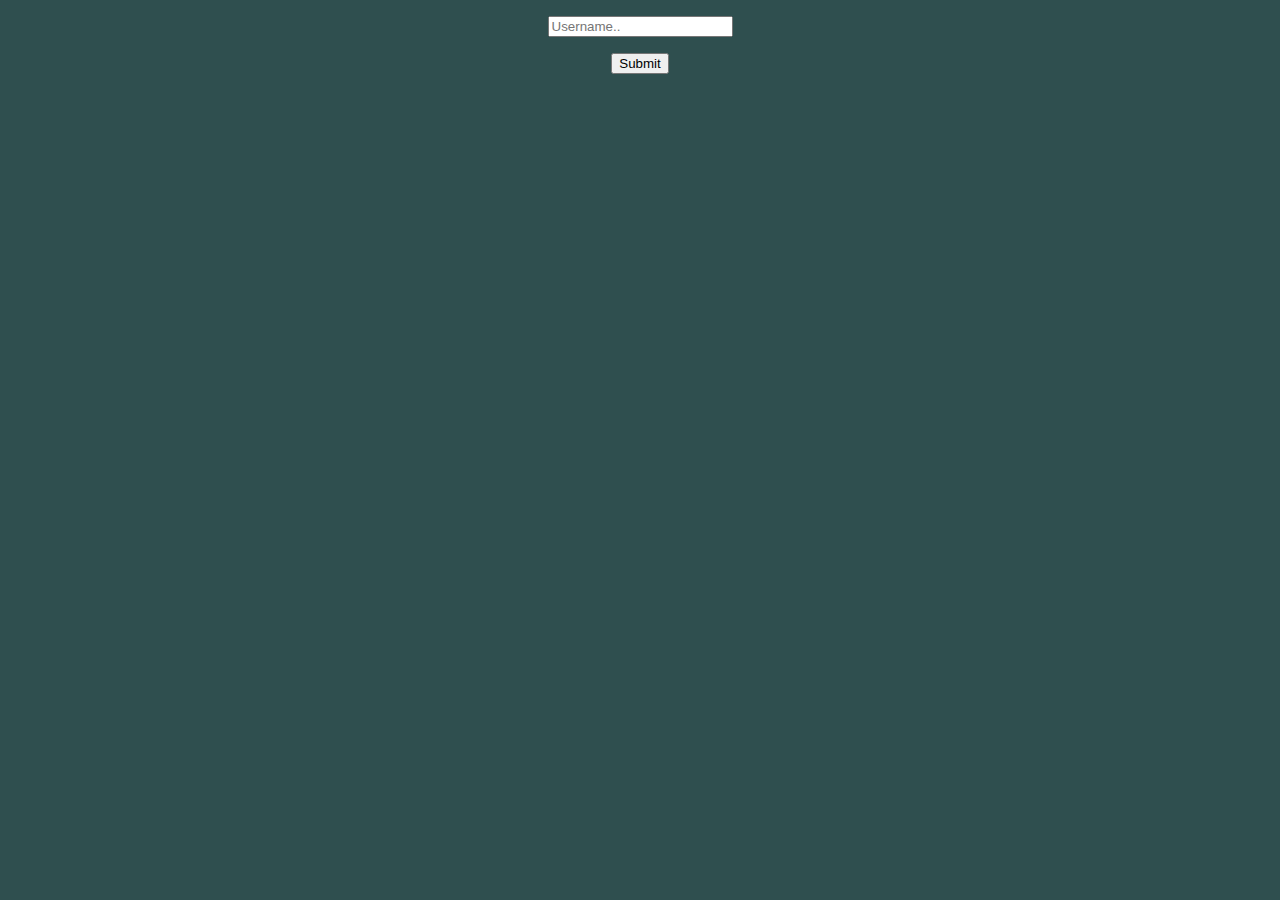
<file: server/templates/login.html>
<!DOCTYPE html>
<html lang="en">
    <title> Data Collector App </title>
    <head>
        <link href = "../static/main.css" rel = "stylesheet">
    </head>

    <body>
      <div class="login">
          <form action = "" method = "post">
              <p><input title="username" placeholder="Username.." type="text" name = "username" required/></p>
              <button type="submit" > Submit </button>
          </form>
      </div>
    </body>


</html>
</file>
<file: server/static/main.css>
html, body {
    height: 100%;
    margin: 0;
}




.container {
    margin: 0 auto;
    width: 100%;
    height: 100%;
    background-color: #2F4F4F;
    color: #000000;
    overflow: hidden;
}

.container h1 {
    font-family: Helvetica, sans-serif;
    text-align: center;
    font-size: 30px;
    margin-top: 80px;
    color: #99ffeb;
}

.container form {
    text-align: center;
}

.container input {
    width: 200px;
    height: 25px;
    font-size: 15px;
    margin: 2px;
    padding: 5px;
    transition: all 0.2s ease-in-out;
}

.container button {
    height: 40px;
    margin: 2px;
    width: 100px;
    font-size: 15px;
}

.message {
    text-align: center;
}

.clean {
    margin-left: 1122px;
    margin-top: 20px;
}

.login {
    text-align: center;
    margin: 0 auto;
    width: 100%;
    height: 100%;
    background-color: #2F4F4F;
    color: #000000;
    overflow: hidden;
}

.logout {
    margin-left: 1122px;
    margin-top: 20px;
}
</file>
